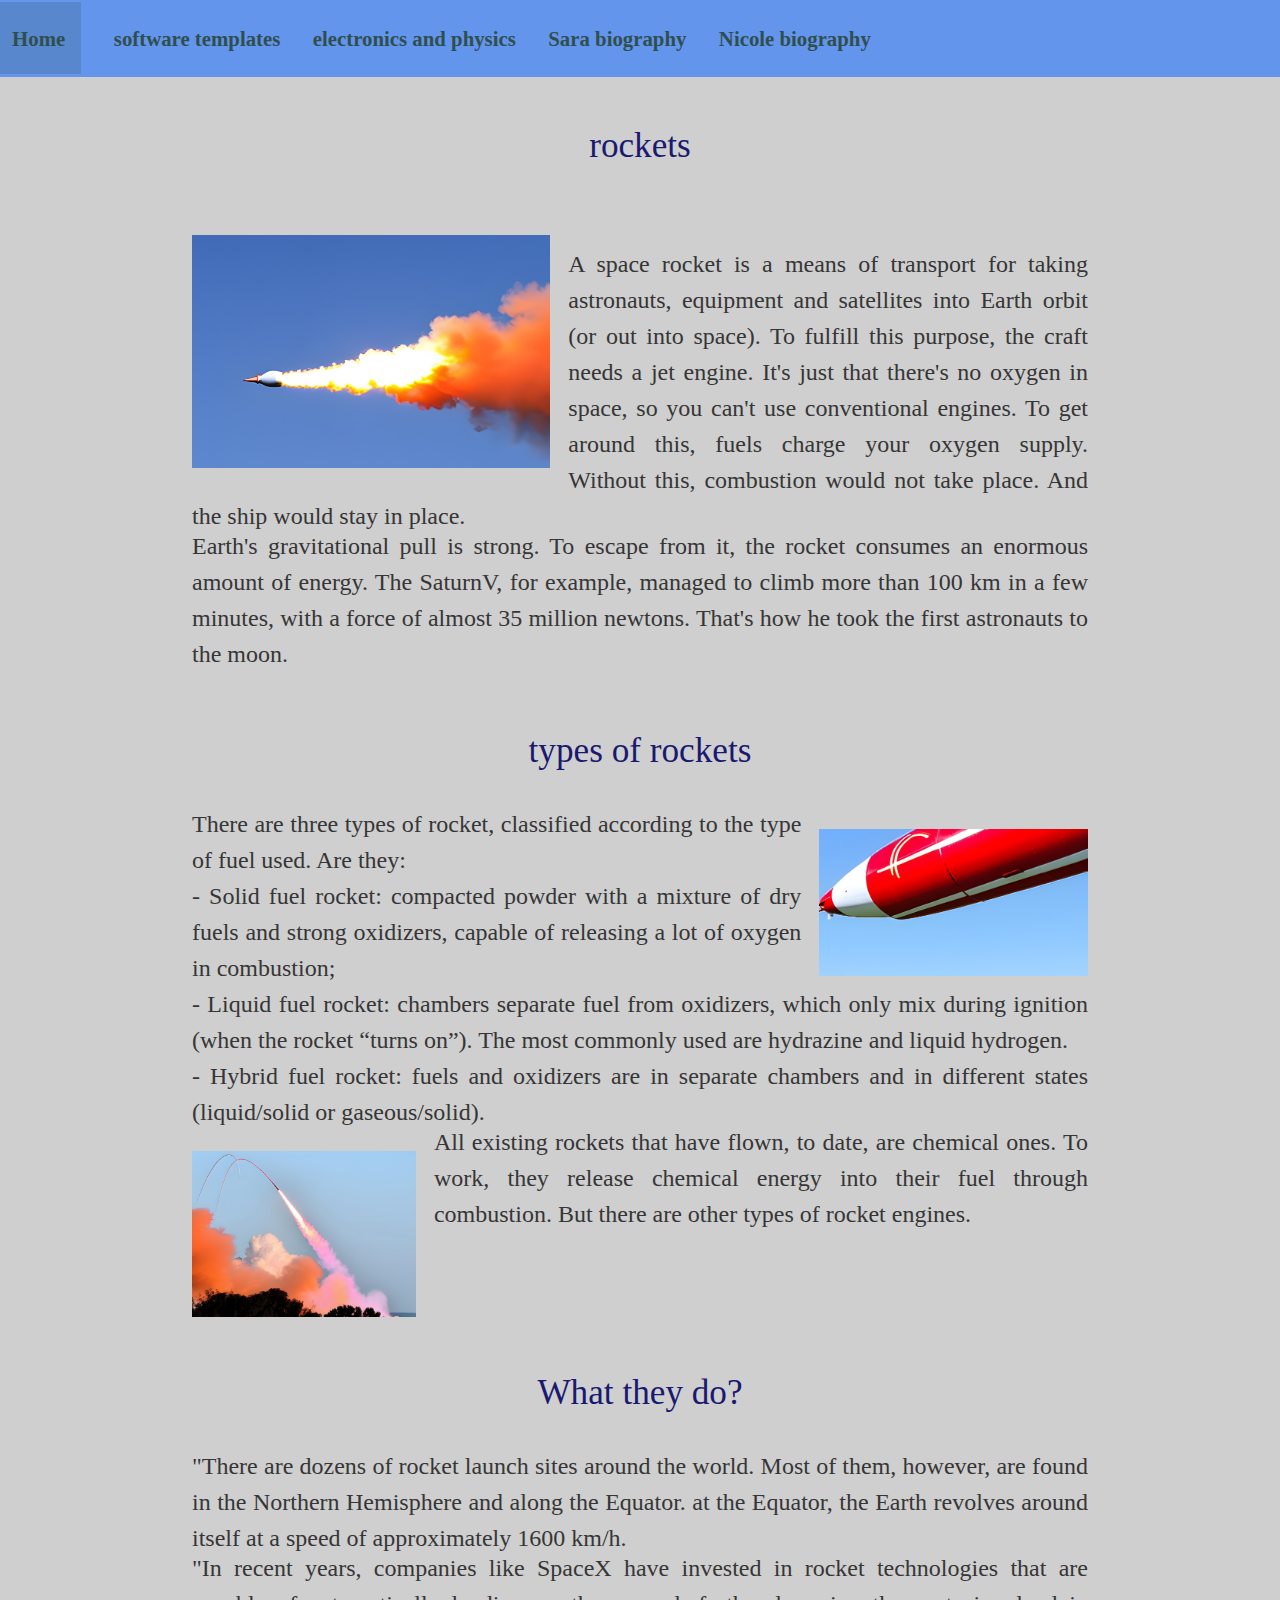
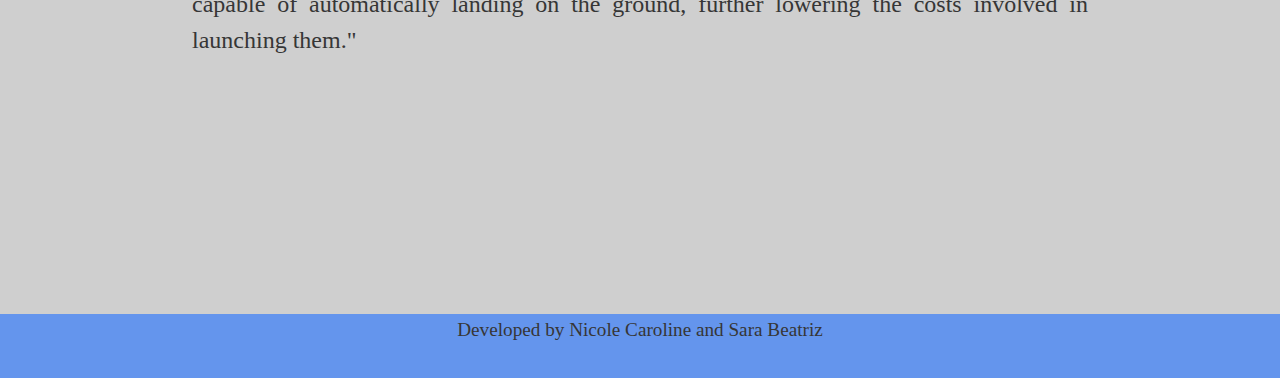
<file: index.html>
<!DOCTYPE html>
<html lang="pt-br">
<head>
    <meta charset="UTF-8">
    <meta http-equiv="X-UA-Compatible" content="IE=edge">
    <meta name="viewport" content="width=device-width, initial-scale=1.0">
    <link rel="stylesheet" href="css\reset.css">
    <link rel="stylesheet" href="css/estilo.css">
    <title>rockets</title>
</head>
<body>
        <header class="fixo"> 
            <nav class="itens_menu">
                <ul>
                    <ul>
                        <li><a class="active" href="redirecionar5.html">Home</a></li>
                        <li><a href="redirecionar3.html">software templates</a></li>
                        <li><a href="redirecionar4.html">electronics and physics</a></li>
                        <li><a href="redirecionar2.html">Sara biography</a></li>
                        <li><a href="redirecionar.html">Nicole biography</a></li>
                    </ul>
                </ul>
                </div>
            </nav> 
       
    </header>
    <div class="container descer">
        <section id="">
                <h1>rockets</h1>
                <figure class="banner">
                    <img class="img_topo" src="img/foguete 1.PNG" alt="">
                </figure>
                <br>
                <p>A space rocket is a means of transport for taking astronauts, equipment and satellites into Earth orbit (or out into space). To fulfill this purpose, the craft needs a jet engine.

                    It's just that there's no oxygen in space, so you can't use conventional engines. To get around this, fuels charge your oxygen supply. Without this, combustion would not take place. And the ship would stay in place.</p>
                <br>
                <p> Earth's gravitational pull is strong. To escape from it, the rocket consumes an enormous amount of energy. The SaturnV, for example, managed to climb more than 100 km in a few minutes, with a force of almost 35 million newtons. That's how he took the first astronauts to the moon.</p>
                <br>
        </section>  
        <section id="">
            <h1>types of rockets</h1>
                <br>
                <figure>
                    <img class="img_direita" src="img/Capturar.PNG" alt="">
                </figure>
                <p>There are three types of rocket, classified according to the type of fuel used. Are they:
                    <br>
                    - Solid fuel rocket: compacted powder with a mixture of dry fuels and strong oxidizers, capable of releasing a lot of oxygen in combustion;
                    <br>
                    - Liquid fuel rocket: chambers separate fuel from oxidizers, which only mix during ignition (when the rocket “turns on”). The most commonly used are hydrazine and liquid hydrogen.
                    <br>
                    - Hybrid fuel rocket: fuels and oxidizers are in separate chambers and in different states (liquid/solid or gaseous/solid).</p>
                <br>
                <figure>
                    <img class="img_esquerda" src="img/Capturar2.PNG" alt="">
                </figure>
                <p>All existing rockets that have flown, to date, are chemical ones. To work, they release chemical energy into their fuel through combustion. But there are other types of rocket engines.</p>
                
        </section>  

        <section id="kooks">
                <br>
                <br>
                <br>
                <br>
                <br>
                <h1>What they do?</h1>
                <br>
                <p>"There are dozens of rocket launch sites around the world. Most of them, however, are found in the Northern Hemisphere and along the Equator. at the Equator, the Earth revolves around itself at a speed of approximately 1600 km/h.</p>
                <br>
                <p>"In recent years, companies like SpaceX have invested in rocket technologies that are capable of automatically landing on the ground, further lowering the costs involved in launching them."</p>
        </section>

    </div> 

    <footer>
        <p>Developed by Nicole Caroline and Sara Beatriz</p>
    </footer>

   
</body>
</html>
</file>
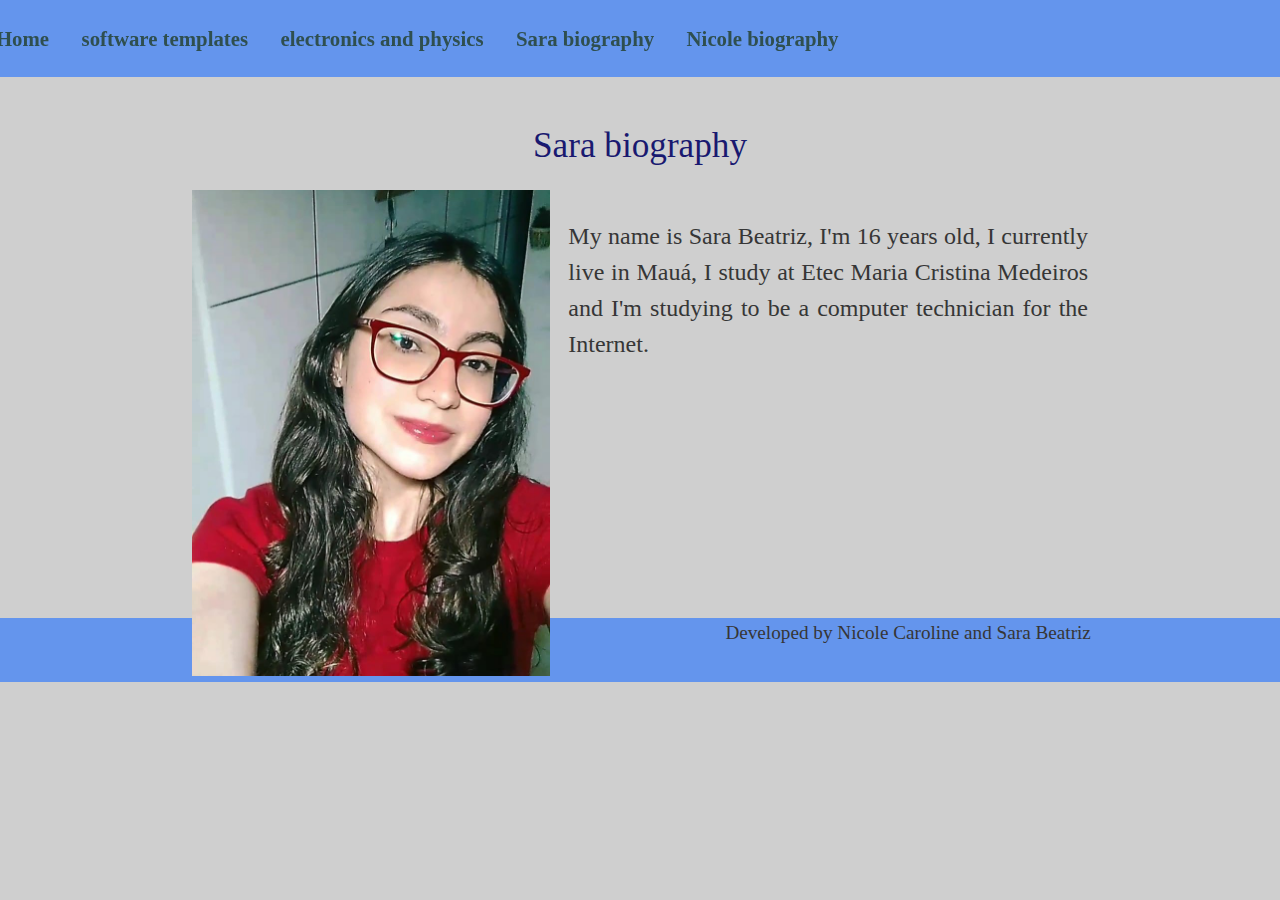
<file: melhores.html>
<!DOCTYPE html>
<html lang="en">
<head>
    <meta charset="UTF-8">
    <meta http-equiv="X-UA-Compatible" content="IE=edge">
    <meta name="viewport" content="width=device-width, initial-scale=1.0">
    <link rel="stylesheet" href="css\reset.css">
    <link rel="stylesheet" href="css/estilo.css">
    <link rel="icon" type="image/x-icon" href="/images/favicon.ico">
    <link rel="icon" href="images\favicon.ico">
    <title> Melhores Marcas</title>
    <style> h1.double {outline-style: double;}</style>
</head>
<body>
    <header class="fixo"> 

        <nav class="itens_menu">
            <ul>
                <ul>
                    <li><a href="redirecionar5.html">Home</a></li>
                    <li><a href="redirecionar3.html">software templates</a></li>
                    <li><a href="redirecionar4.html">electronics and physics</a></li>
                    <li><a href="redirecionar2.html">Sara biography</a></li>
                    <li><a href="redirecionar.html">Nicole biography</a></li>
                </ul>
            </ul>
            </div>
        </nav> 
   
    </header>
    <div class="container">
        <h1>Sara biography</h1>
        <figure class="">
            <img class="img_topo" src="img/WhatsApp Image 2023-08-09 at 14.41.10.jpeg" alt="">
        </figure>
        <br>
        <br>
        <p> My name is Sara Beatriz, I'm 16 years old, I currently live in Mauá, I study at Etec Maria Cristina Medeiros and I'm studying to be a computer technician for the Internet.</p>

    </div>
    <footer>
        <p>Developed by Nicole Caroline and Sara Beatriz</p>
    </footer>
</body>
</html>
</file>
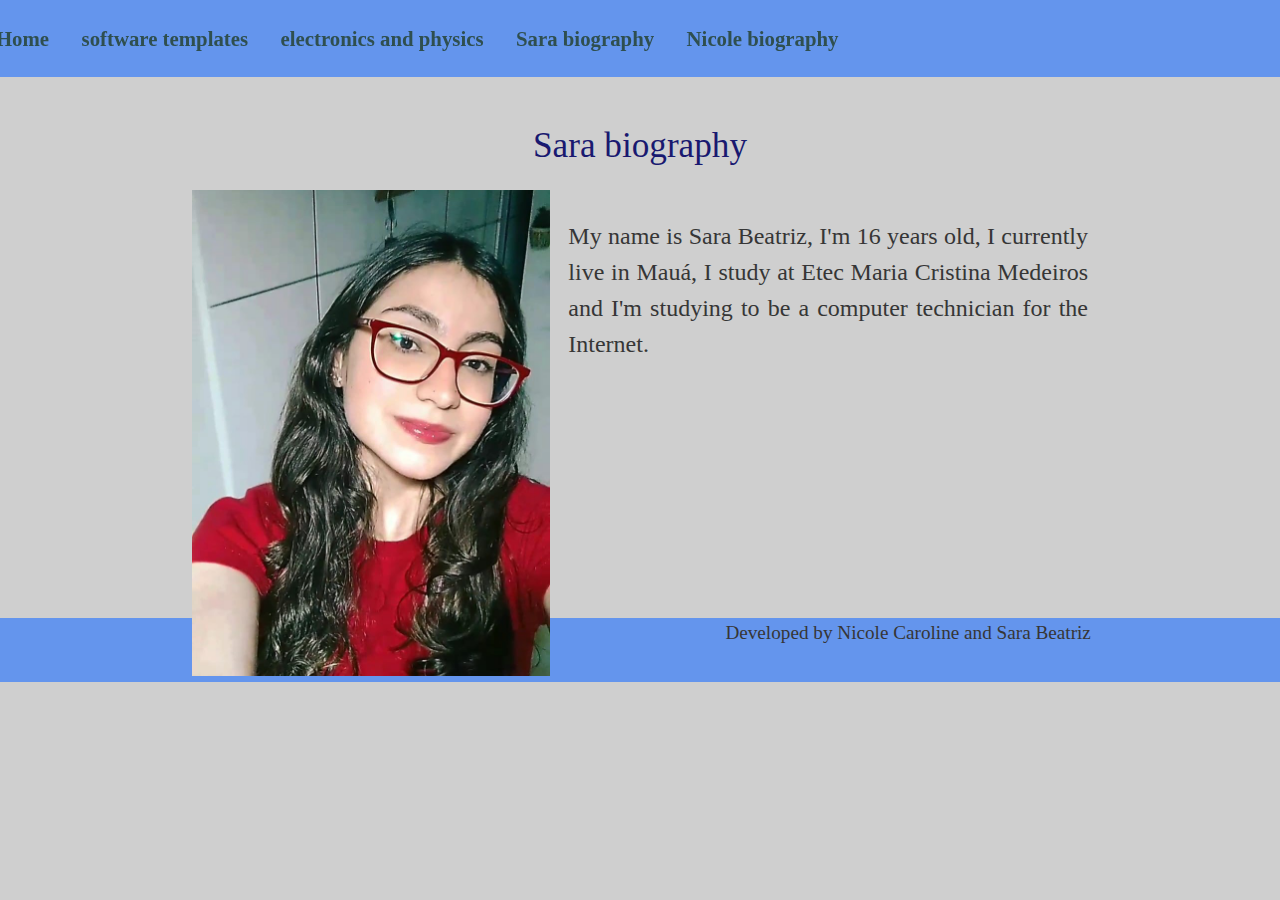
<file: redirecionar2.html>
<!DOCTYPE html>
<html lang="pt-BR">
<head>
    <meta charset="UTF-8">
    <meta http-equiv="X-UA-Compatible" content="IE=edge">
    <meta name="viewport" content="width=device-width, initial-scale=1.0">
    <title>Redirect</title>
</head>
<body>
    <h1></h1>

    <script>
        setTimeout(function() {
            window.location.href = "melhores.html";
        });
    </script>
</body>
</html>
</file>
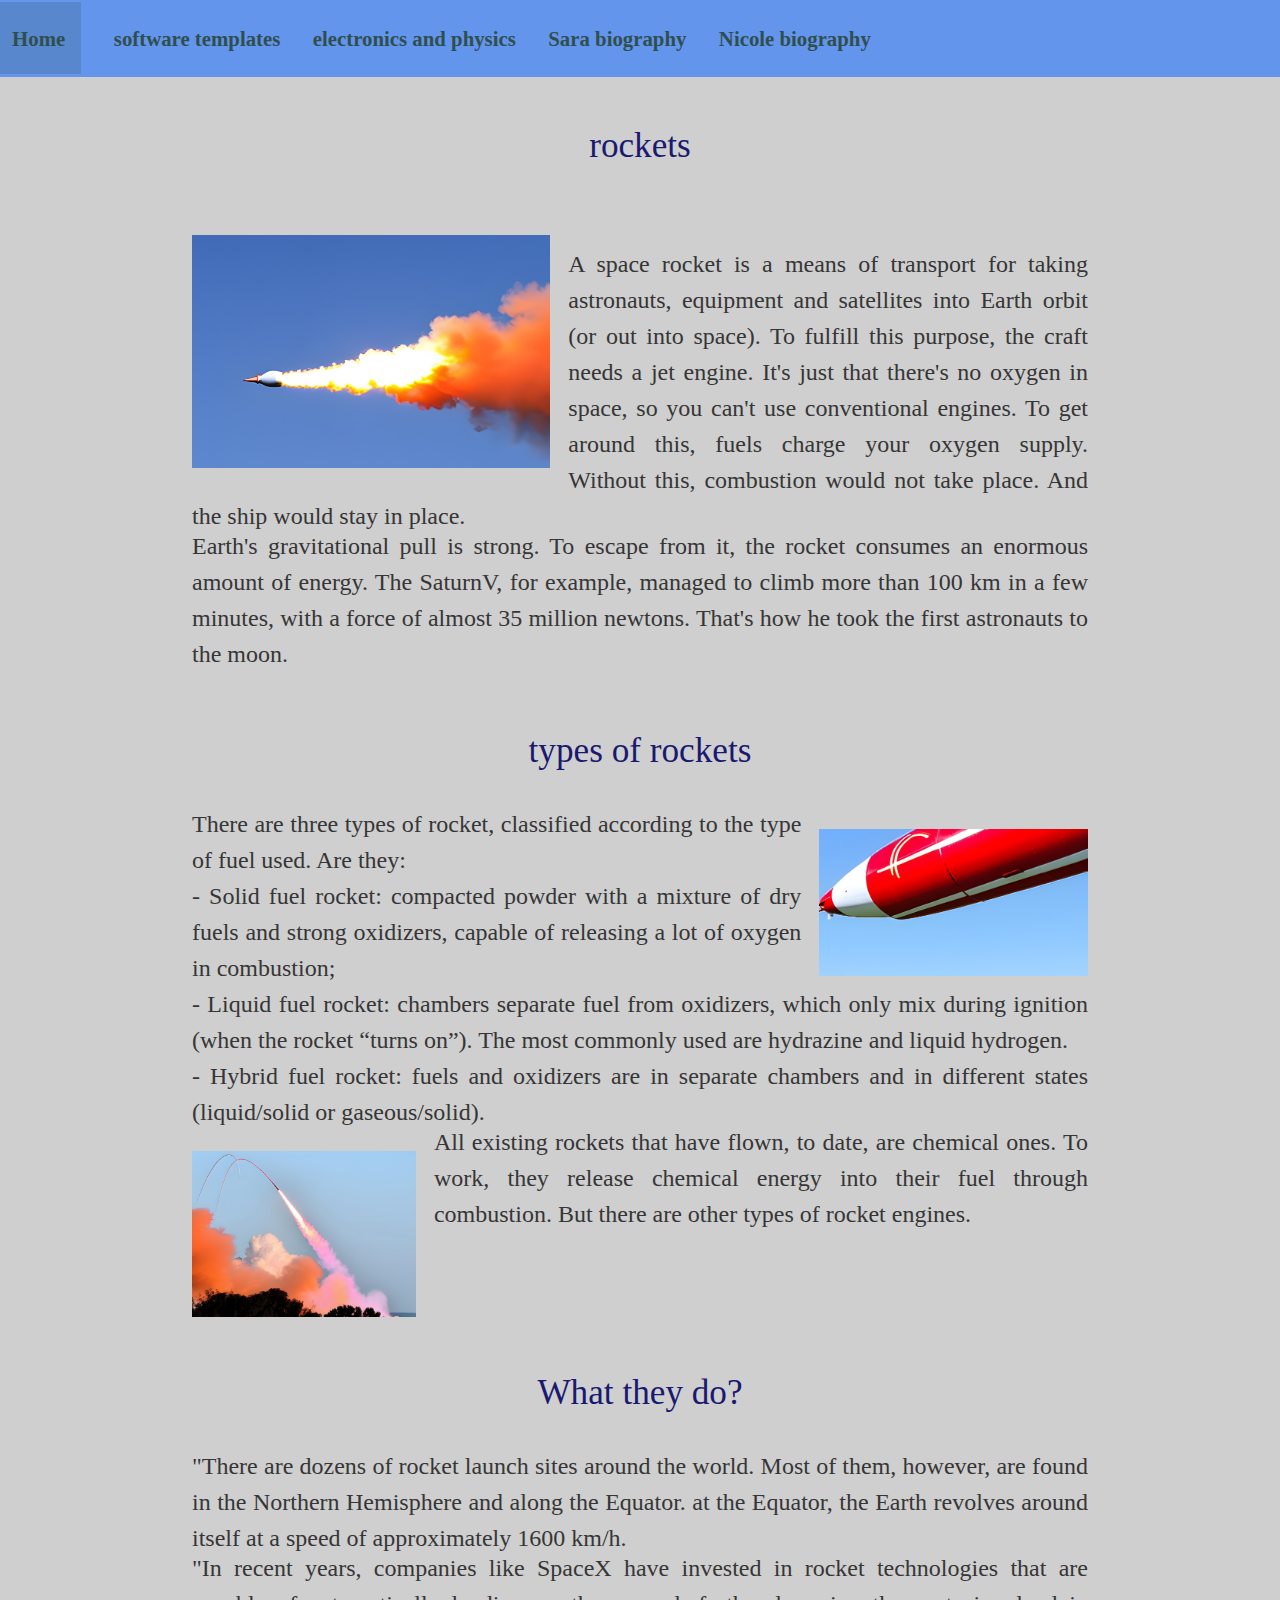
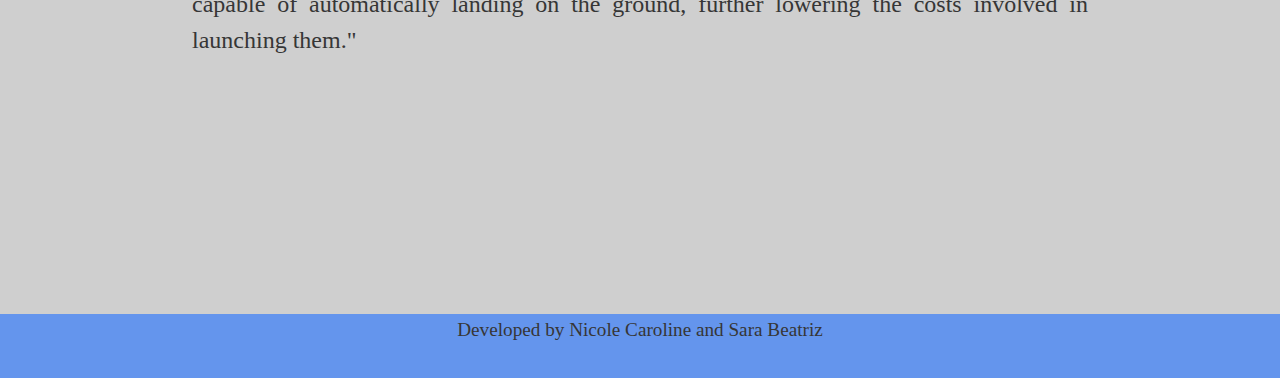
<file: redirecionar5.html>
<!DOCTYPE html>
<html lang="pt-BR">
<head>
    <meta charset="UTF-8">
    <meta http-equiv="X-UA-Compatible" content="IE=edge">
    <meta name="viewport" content="width=device-width, initial-scale=1.0">
    <title>Redirect</title>
</head>
<body>
    <h1></h1>

    <script>
        setTimeout(function() {
            window.location.href = "index.html";
        });
    </script>
</body>
</html>
</file>
<file: css/estilo.css>
html{
    scroll-behavior: smooth;
  }
  
  body{
      background-color:#CFCFCF;
  }
  
  header{
    background-color:	#6495ED;
    padding: 1.5%;
    font-family: 'Kalam', cursive;
    display: flex;
    align-items: center;
  }

  .fixo{
    position: fixed;
    width: 100%;
    z-index: 1000;
    top: 0;
  }
  
  .itens_menu{
    text-align: left;
    margin: 25%;
  }
  
  .itens_menu li {
    font-size: 1.3em;
    line-height: 1.5;
    display: inline;
    margin-right: 2%;
  }
  
  .itens_menu a:visited, .itens_menu a:link{
    color:	#2F4F4F; 
    text-decoration: none; 
    font-weight: bolder;
  }

  .active {
    color: #191970;
    background-color: rgb(47, 79, 79, 0.2) ;
    padding: 2.6% 1.7%;
  }
  
  .itens_menu a:hover{
    color: #191970;
    margin-top: -5%;
  }
  
  p{
    margin-top: -2.5%;
      color:#363636;
      font-size:  1.5em;
      line-height: 1.5;
      text-align: justify;
      font-family: 'OxygenMono-Regular', cursive;
  }
  
  h1,h2{
    font-family: 'Kalam', cursive;
      color:#191970;
      text-align: center;
      margin-top: 5%;
      margin-bottom: 5%;
      font-size: 2.2em;
  }
  
  figure{
      text-align: center;
  }
  
  .container{
     width:70%; 
     margin: auto;
     margin-top: 10%;
     position: relative;
  }
  
  .img_topo{
      width: 40%;
      margin-bottom: 0.5%;
      margin-top: -2%;
      float: left;
      margin-right: 2%;
  }
  
  .img_corpo{
      width: 80%;
  }

  /* unvisited link */
  a:link {
      color: #A0522D;
    }
    
    /* visited link */
    a:visited {
      color: 	#CD853F;
    }
    
    /* mouse over link */
    a:hover {
      color: #DEB887;
    }
    
    /* selected link */
    a:active {
      color: #F4A460;
    }
    
    #mais a:link, #mais a:visited{
      color: #A0522D;
    }
  
    #mais a:hover{
      color: black;
    }
  
    footer{
      background-color:#6495ED;
      padding: 2%;
      margin-top: 4%;
    }
  
    footer p {
      text-align: center;
      font-size: 1em;
    }
  
    .botao{
      background-color: rgba(205, 133, 63, 0.8);
      padding: 15px 32px;
      text-align: center;
      text-decoration: none;
      display: inline-block;
      font-size: 14px;
      cursor: pointer;
      margin: 2%;
      width: 100px;
      box-shadow: 0 8px 16px 0 rgba(0,0,0,0.2), 0 6px 20px 0 rgba(0,0,0,0.19);
      border-radius: 8px;
    }
  
    .botao:hover{
      background-color: #A0522D;
    }
  
    .botao a:link .botao a:visited{
      color: #D2691E;
      text-decoration: none;
      font-weight: bolder;
    }
  
    .botao p{
      text-align: center;
    }
  
    section{
      margin-top: 2%;
      margin-bottom: 2%;
    }
  
    .img_direita{
      float: right;
      margin-left: 2%;
      margin-bottom: 1%;
      width: 30%;
    }
  
    .img_esquerda{
      float: left;
      margin-right: 2%;
      margin-top: 0.5%;
      width: 25%;
    }
  
    table{
      width: 100%;
      border-collapse: collapse;
    }
  
    td,th{
      border: 2px solid #8B4726;
      font-family: 'OxygenMono-Regular', cursive;
      color: #D2691E;
      text-align: center;
      font-weight: bold;
      padding: 1%;
    }
    
    tr:hover {
      background-color: burlywood;
    }
   
    audio{
      width: 85%;
    }
  
    audio::-webkit-media-controls-panel {
      background-color: #87CEEB;
    }
  
    input[type=text],input[type=tel] , input[type=email],input[type=date], input[type=message], select, textarea {
      width: 50%;
      padding: 12px;
      margin: 8px 0;
      border: 1px solid #000000;
      border-radius: 25px;
      box-sizing:border-box;
      resize:vertical;
    }
  
  input[type=submit]:hover {
      background-color: #87CEEB;
  }
  
  label {
      padding: 12px 12px 12px 0;
      display: inline-block;
  }
  
   .form{
      border-radius: 15px;
      background-color: #87CEEB;
      padding: 10px;
      margin: 1%;
  }
  
  .col-25 {
      float: left;
      width: 25%;
      margin-top: 6px;
  }
    
  .col-75 {
      float: left;
      width: 75%;
      margin-top: 6px;
  }
  
  .row:after {
      content: "";
      display: table;
      clear: both;
  }
  
  form{
      box-sizing: border-box;
  }
  
  .double {
    margin: 1%;
  }
  input[type=submit] {
    background-color: rgb(173,216, 230);
    color: white;
    padding: 12px 20px;
    border: none;
    border-radius: 4px;
    cursor: pointer;
    float: right;
    margin-top: 1%;
  }
  
  input[type=submit]:hover {
    background-color: #87CEFA;
    font-weight: bolder;
  }
  
  @media screen and (max-width: 600px) {
  
    .col-25, .col-75, input[type=submit] {
      width: 100%;
      margin-top: 0;
    }
    .logo{
      text-align: center;
    }
    .img_logo{
      width: 20%;
    }
    .banner{
      margin-top: 10%;
    }
    .descer{
      margin-top: 55%;
    }
    footer{
      background-color: #6495ED;
      padding: 1%;
      margin-top: 20%;
    }
  
    footer p {
      text-align: center;
      font-size: 1em;
    }
    table{
      width: 100%;
      border-collapse: collapse;
      width: -90%;
    }
  
    td,th{
      border: 2px solid #8B4726;
      font-family: 'OxygenMono-Regular', cursive;
      color: #D2691E;
      text-align: center;
      font-weight: bold;
      padding: 1%;
    }
    
    tr:hover {
      background-color: burlywood;
    }
   
    audio{
      width: 85%;
    }
  
    audio::-webkit-media-controls-panel {
      background-color: #DEB887;
    }
  
  }
  @media screen and (min-width: 601px) {
  
    header {
      flex-direction: row;
      padding: 3%;
    }
    .itens_menu{
      position: absolute;
      right: 6%;
      width: 70%;
  }
  
  .itens_menu ul li{
      display: inline;
      margin-left: 1%;
  }
  
  .img_logo{
    width: 30%;
  }
  
  .logo{
    width: 30%;
    text-align: left;
  }
  
  .banner{
    margin-top: 10%;
  }
  
  .descer{
    margin-top: 10%;
  }
  footer{
    background-color: #6495ED;
    padding: 2.5%;
    margin-top: 20%;
  }
  
  footer p {
    text-align: center;
    align-items: center;
    font-size: 1.2em;
  }
  table{
    width: 100%;
    border-collapse: collapse;
    width: -90%;
  }
  
  td,th{
    border: 2px solid #8B4726;
    font-family: 'OxygenMono-Regular', cursive;
    color: #D2691E;
    text-align: center;
    font-weight: bold;
    padding: 1%;
  }
  
  tr:hover {
    background-color: burlywood;
  }
  
  audio{
    width: 85%;
  }
  
  audio::-webkit-media-controls-panel {
    background-color: #DEB887;
  }
  
}

.img_ni{
  width: 80%;
  margin-bottom: 10%;
}
</file>
